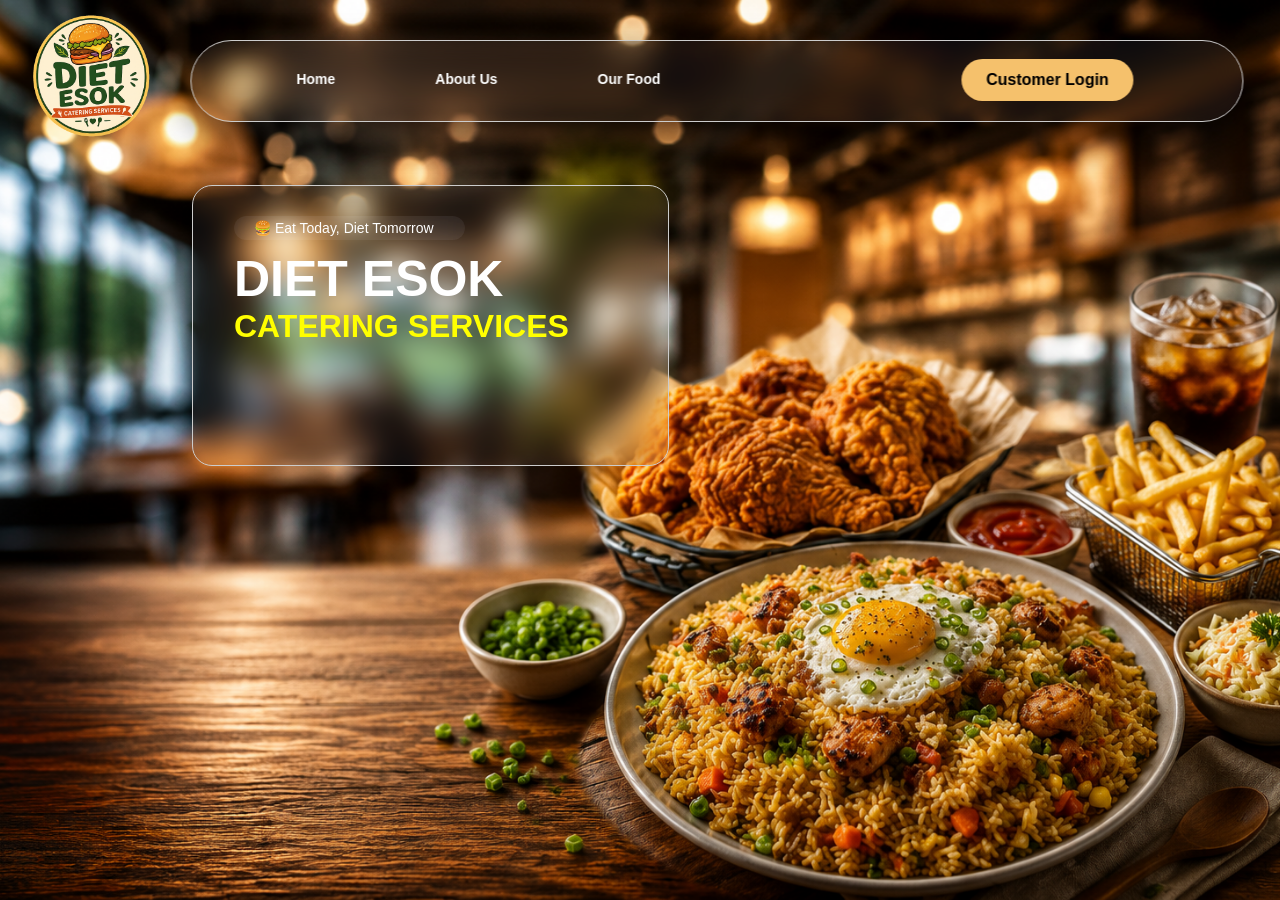
<file: diet_catering/index.html>
<!doctype html>
<html lang="en">
  <head>
    <meta charset="UTF-8" />
    <meta name="viewport" content="width=device-width, initial-scale=1.0" />
    <title>Enak Kali | Diet Esok</title>

    <link rel="icon" href="icon/Burger.png" type="image/png" />
    <link rel="stylesheet" href="css/style.css" />
  </head>

  <body>
    <div class="main">
      <!-- Logo -->
      <div class="icon">
        <img
          src="icon/logo.png"
          class="logo"
          alt="Diet Esok Catering Services Logo"
        />
      </div>

      <!-- Navbar -->
      <div class="navbar">
        <div class="menu">
          <ul>
            <li><a href="index.html">Home</a></li>
            <li><a href="about.html">About Us</a></li>
            <li><a href="menu/menu_view.php">Our Food</a></li>
            <a href="customer/customer_create.php" class="btn"
              >Customer Login</a
            >
          </ul>
        </div>
      </div>
    </div>
    <main>
      <!---kandungan hero content, dalam ada tagline, nama kau punya services, gambar pastu button order and menu-->
      <div class="hero-content">
        <div class="tagline1">
          <p>🍔 Eat Today, Diet Tomorrow</p>
        </div>
        <div class="name">
          <h2>DIET ESOK</h2>
          <h3>CATERING SERVICES</h3>
        </div>
        <div class="tagline2"></div>
        <div class="tajuk"></div>
        <div class="penerangan">
          <div class="butang"></div>
        </div>
      </div>
    </main>
  </body>
</html>
</file>
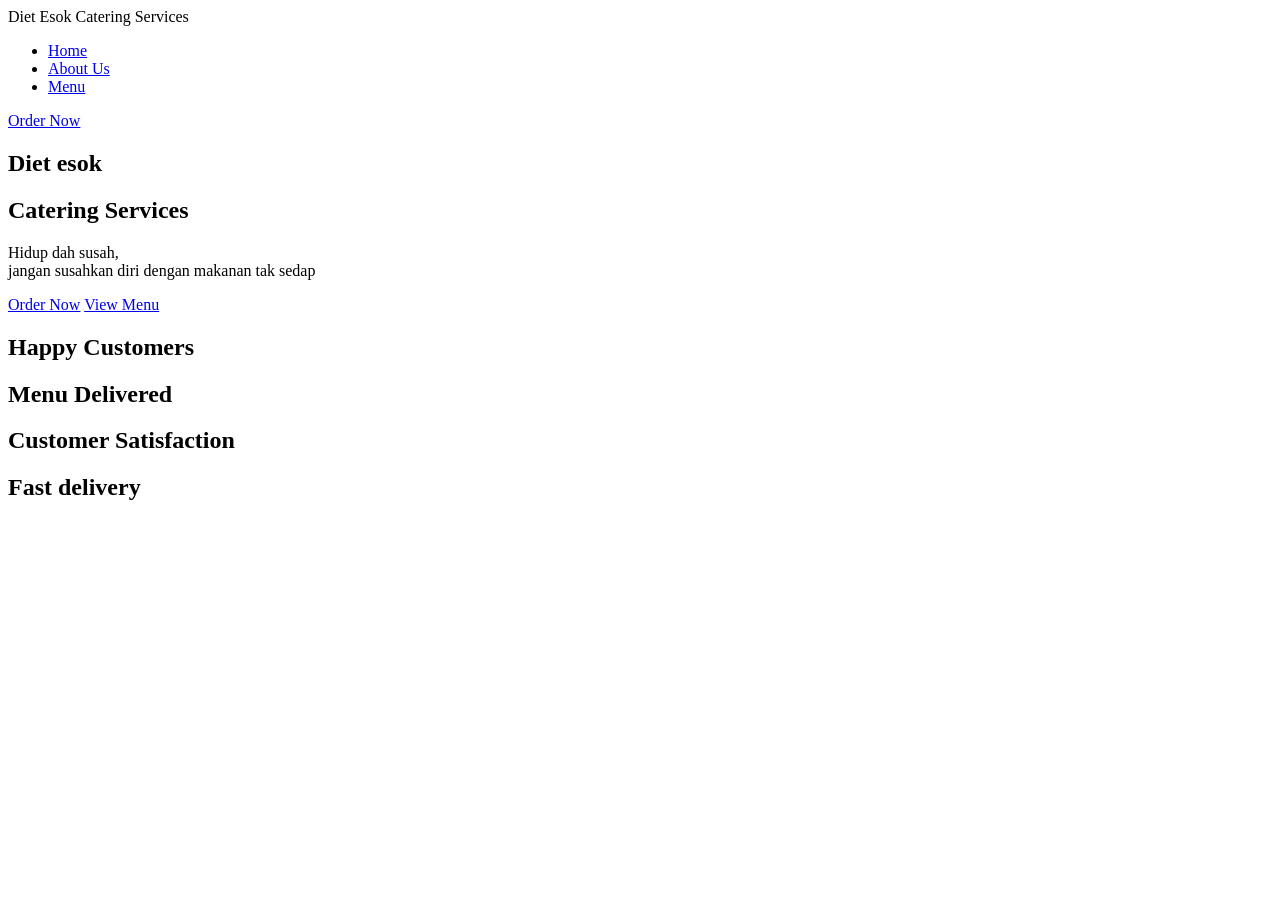
<file: diet_catering/wait.html>
<!doctype html>
<html lang="en">
  <head>
    <meta charset="UTF-8" />
    <meta name="viewport" content="width=device-width, initial-scale=1.0" />
    <title>Enak Kali| Diet esok</title>
    <link rel="icon" href="icon/Burger.png" type="image/png" />
  </head>
  <body>
    <!----bahagian header(kepala) selalunya letak navigation,button,title--->
    <header>
      <!--section nama perniagaan-->
      <div class="logo-text">Diet Esok Catering Services</div>
      <!--------------->
      <!--bahagian menu-->
      <navbar class="navbar">
        <ul>
          <li><a href="index.php">Home</a></li>
          <li><a href="about.php">About Us</a></li>
          <li><a href="menu/menu_view.php">Menu</a></li>
        </ul>
      </navbar>
      <a href="customer/customer_create.php" class="btn">Order Now</a>
    </header>
    <!---------------->
    <!---bahagian utama(badan, selalunya letak content)--->
    <main>
      <section class="hero">
        <div class="hero-content">
          <h1>Diet esok</h1>
          <h2>Catering Services</h2>
          <p class="description">
            Hidup dah susah, <br />
            jangan susahkan diri dengan makanan tak sedap
          </p>
          <a href="customer/customer_create.php" class="btn">Order Now</a>
          <a href="menu/menu_view.php" class="btn">View Menu</a>
        </div>

        <!---statististics-->
      </section>

      <section class="statistics">
        <div class="stat_card">
          <h2>Happy Customers</h2>
        </div>

        <div class="stat_card">
          <h2>Menu Delivered</h2>
        </div>

        <div class="stat_card">
          <h2>Customer Satisfaction</h2>
        </div>

        <div class="stat_card">
          <h2>Fast delivery</h2>
        </div>
      </section>
    </main>
  </body>
</html>
</file>
<file: diet_catering/css/style.css>
* {
  margin: 0;
  padding: 0;
}

.main {
  position: relative;
  width: 100%;
  height: 100vh;
  background: url("../icon/Food.jpg");
  background-position: center;
  background-size: cover;
}

.icon {
  position: relative;
  left: 13px;
  width: 200px;
  float: left;
  height: 70%;
}

.logo {
  height: 155px;
  display: flex;
}

/*ubah box rupa navbar*/
.navbar {
  width: 79%;
  max-width: 1200px;
  height: 50px;

  position: absolute;
  top: 40px;
  left: 56%;
  transform: translateX(-50%);

  display: flex;
  align-items: center;
  justify-content: center;

  background: rgba(225, 225, 255, 0.05);
  backdrop-filter: blur(15px);
  border-radius: 60px;
  padding: 15px 20px;
  box-shadow: 0 15px 35px rgba(0, 0, 0, 0.5);
  border: 0.5px solid #ccc;
}

.menu {
  height: 20px;
  position: absolute;
  left: 10%;
}
/*ui ialah list yang ada di dalam menu*/
ul {
  display: flex;
  list-style: none;
  justify-content: center;
  align-items: center;
  gap: 100px;
}
ul li {
  list-style: none;
  font-size: 14px;
}
ul li a {
  text-decoration: none;
  color: white;
  font-family: Arial;
  font-weight: bold;
  transition: 0.4s ease-in-out;
}

ul li a:hover {
  color: #e00d0d;
}

.btn {
  position: absolute;
  right: -130%;
  text-decoration: none;
  color: black;
  font-family: Arial;
  font-weight: bold;
  background: #f5c16c;
  padding: 12px 25px;
  border-radius: 30px;
  transition: 0.4s ease-in-out;
}

.btn:hover {
  background: #d88c2d;
  box-shadow: 0px 15px 20px rgba(216, 140, 45, 0.5);
  color: white;
  transform: translatey(4px);
}

/*kita stylekan content*/
.hero-content {
  position: absolute;
  top: 185px;
  left: 15%;

  background: rgba(225, 225, 255, 0.05);
  backdrop-filter: blur(15px);
  border-radius: 20px;
  padding: 80px 70px;
  border: 0.5px solid #ccc;
}

.name {
  margin: 0;
}

h2 {
  position: relative;
  top: -40px;
  left: -29px;
  font-family: Arial;
  color: white;
  font-size: 50px;
}

h3 {
  position: relative;
  top: -40px;
  left: -29px;
  font-family: Arial;
  color: yellow;
  font-size: 32px;
}

.tagline1 {
  text-decoration: none;
  position: relative;
  top: -50px;
  left: -29px;

  font-family: Arial;
  color: white;
  font-size: 14px;

  backdrop-filter: blur(15px);
  border-radius: 20px;
  background: rgba(225, 225, 255, 0.05);
  padding: 4px 20px;
  width: 57%;
}
</file>
